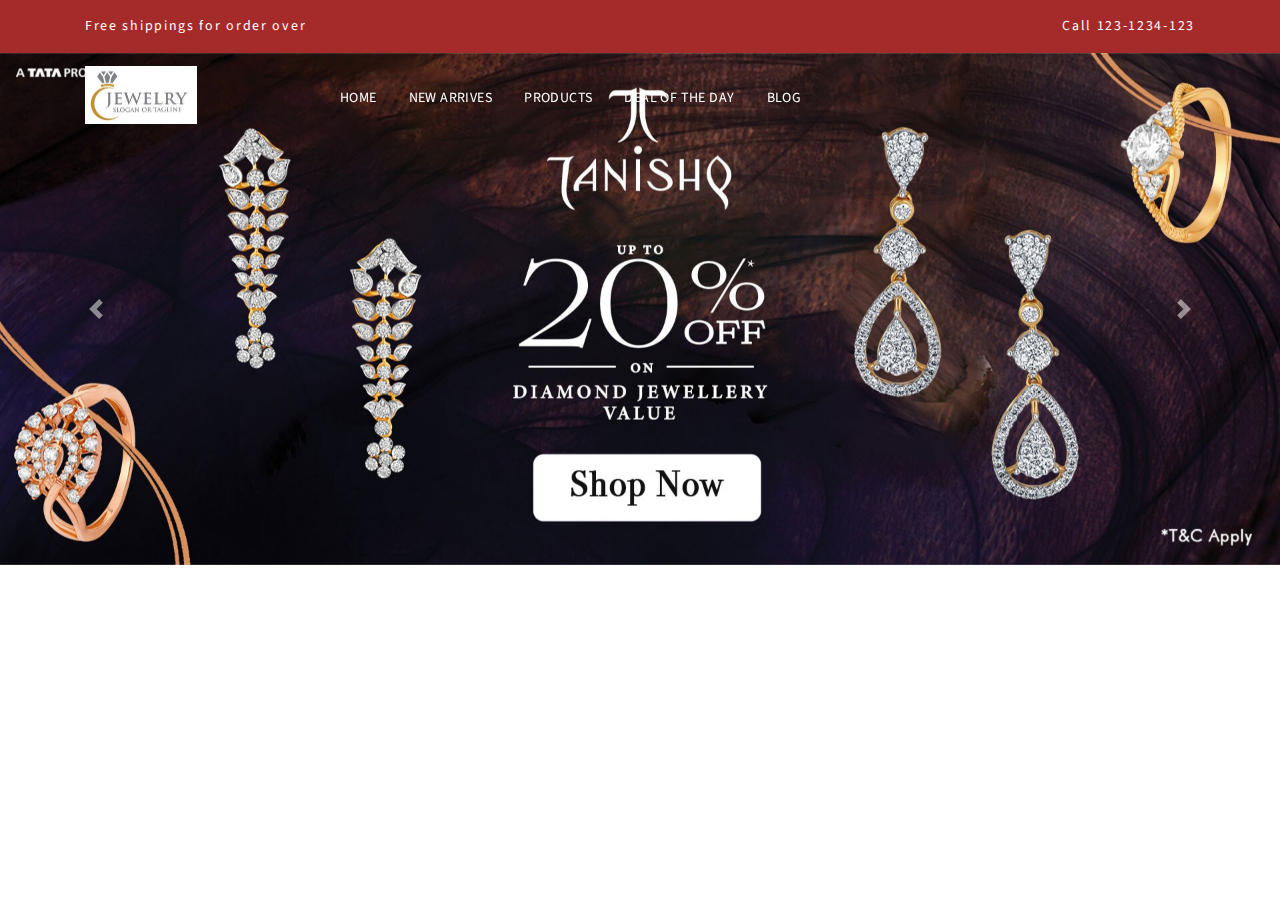
<file: html/index.html>
<!doctype html>
<html lang="en">

<head>
    <meta charset="utf-8">
    <meta name="viewport" content="width=device-width, initial-scale=1">
    <title>Bootstrap demo</title>
    <meta charset="utf-8">
    <meta name="viewport" content="width=device-width, initial-scale=1">
    <link rel="stylesheet" href="https://cdn.jsdelivr.net/npm/bootstrap@4.6.1/dist/css/bootstrap.min.css">

    <link rel="stylesheet" href="https://use.fontawesome.com/releases/v5.5.0/css/all.css"
        integrity="sha384-B4dIYHKNBt8Bc12p+WXckhzcICo0wtJAoU8YZTY5qE0Id1GSseTk6S+L3BlXeVIU" crossorigin="anonymous">
    <link href='https://fonts.googleapis.com/css?family=Source+Sans+Pro' rel='stylesheet' type='text/css'>

    <script src="http://ajax.googleapis.com/ajax/libs/jquery/1.10.2/jquery.min.js"></script>
    <script src="https://cdn.jsdelivr.net/npm/popper.js@1.16.1/dist/umd/popper.min.js"></script>
    <script src="https://cdn.jsdelivr.net/npm/bootstrap@4.6.1/dist/js/bootstrap.bundle.min.js"></script>

    <link rel="stylesheet" type="text/css" media="screen" href="../css/styles.css">
    <link rel="stylesheet" type="text/css" media="screen" href="../css/responsive.css">
</head>

<body data-bs-spy="scroll" data-bs-target=".navbar">
    <header>
        <div class="top_header">
            <div class="container d-flex justify-content-between align-items-center py-3">
                <span>Free shippings for order over</span>
                <span>Call 123-1234-123</span>
            </div>
        </div>
        <nav class="navbar navbar-expand-lg navigation-wrap">
            <div class="container">
                <a class="navbar-brand" href="#">
                    <img src="../img/logo.jpg" alt="" class="image-responsive w-50">
                </a>
                <button class="navbar-toggler" type="button" data-toggle="collapse"
                    data-target="#navbarSupportedContent" aria-controls="navbarSupportedContent" aria-expanded="false"
                    aria-label="Toggle navigation">
                    <!-- <i class="navbar-toggler-icon" aria-hidden="true"> </i>-->
                        <span class="fa fa-bars navbar-toggler-icon"></span>
                </button>
                
                <div class="collapse navbar-collapse" id="navbarSupportedContent">
                    <ul class="navbar-nav ms-auto mb-2 mb-lg-0">
                        <li class="nav-item">
                            <a class="nav-link" href="#home">Home</a>
                        </li>
                        <li class="nav-item">
                            <a class="nav-link" href="#newarrivals">New Arrives</a>
                        </li>
                        <li class="nav-item">
                            <a class="nav-link" href="#products">Products</a>
                        </li>
                        <li class="nav-item">
                            <a class="nav-link" href="#deal">Deal Of The Day</a>
                        </li>
                        <li class="nav-item">
                            <a class="nav-link" href="#blog">Blog</a>
                        </li>

                    </ul>

                </div>
            </div>
        </nav>
    </header>
    <section id="home">
        <div id="carouselExampleControls" class="carousel" data-ride="carousel">
            <div class="carousel-inner">
                <div class="carousel-item active">
                    <img class="d-block w-100" src="../img/diamondsale-d.jpg" alt="First slide">
                </div>
                <div class="carousel-item">
                    <img class="d-block w-100" src="../img/EWAD-Covers-1920x768.jpg" alt="Second slide">
                </div>
                <div class="carousel-item">
                    <img class="d-block w-100" src="../img/Home-Banner-3.jpg" alt="Third slide">
                </div>
                <div class="carousel-item">
                    <img class="d-block w-100" src="../img/Rakhi1920x768.jpg" alt="Third slide">
                </div>
            </div>
            <a class="carousel-control-prev" href="#carouselExampleControls" role="button" data-slide="prev">
                <span class="carousel-control-prev-icon" aria-hidden="true"></span>
                <span class="sr-only">Previous</span>
            </a>
            <a class="carousel-control-next" href="#carouselExampleControls" role="button" data-slide="next">
                <span class="carousel-control-next-icon" aria-hidden="true"></span>
                <span class="sr-only">Next</span>
            </a>
        </div>
    </section>
</body>

</html>
</file>
<file: css/styles.css>
*,
*::after,
*::before {
    margin: 0;
    padding: 0;
    box-sizing: border-box;
    font-family: "Source Sans Pro", sans-serif;
}

:active,
:hover,
:focus {
    outline: 0 !important;
    outline-offset: 0;
}

a,
a:hover {
    text-decoration: none;
}

a:hover {
    color: var(--primary-color);
}

ul,
ol {
    margin: 0;
    padding: 0;
}

html {
    scroll-behavior: smooth;
}

/* Variable define */
:root {
    --primary-color: orange;
    --secondary-color: brown;
    --white-color: white;
    --black-color: black;
}

body {
    font-size: 100%;
    font-weight: 400;
}

/* customize scrollbar */
::-webkit-scrollbar {
    width: 0.3125rem;
}

::-webkit-scrollbar-track {
    color: var(--white-color);
}

::-webkit-scrollbar-thumb {
    color: var(--primary-color);
}

h1 {
    font-size: 3rem;
    font-weight: 400;
    margin-bottom: 1rem;
    color: var(--white-color);
    text-transform: uppercase;
}

h2 {
    font-size: 1.5625rem;
    font-weight: 600;
    color: var(--white-color);
    text-transform: capitalize;
    line-height: 2.5rem;
}

h4 {
    font-size: 1.125rem;
    font-weight: 400;
    margin-bottom: 0.9375rem;
    color: var(--white-color);
    text-transform: capitalize;
    transition: all .3s linear;
}

h5 {
    font-size: 0.875rem;
    font-weight: 400;
    margin-bottom: 10px;
    color: var(--white-color);
    text-transform: capitalize;
}

p {
    font-size: 1rem;
    color: var(--white-color);
    font-weight: 400;
    line-height: 1.75rem;
    letter-spacing: 0.0625rem;
}

.main_btn {
    height: 40px;
    line-height: 40px;
    font-size: 1.125rem;
    display: inline-block;
    color: var(--white-color);
    font-weight: 700;
    text-transform: uppercase;
    padding: 0 30px;
    position: relative;
}

.main_btn::after,
.main_btn::before {
    position: absolute;
    top: 50%;
    background-color: rgb(255, 255, 255, .3);
    left: 0;
    width: 100%;
    height: 1px;
    content: "";
    transition: all .5s ease-out 0s;
    transform: translateY(-20px);
}

.main_btn::after {
    transform: translateY(20px);
}

.main_btn:hover::after {
    transform: rotate(-20deg);
    color: var(--primary-color);
}

.main_btn:hover::before {
    transform: rotate(20deg);
    color: var(--primary-color);
}

.main_btn:hover {
    color: var(--primary-color) !important;
}

.wrapper {
    padding-top: 4rem;
    padding-bottom: 4rem;
    background-color: var(--secondary-color);
}

.text_content {
    width: 60%;
    margin: auto;
}

/* header design */
.top_header {
    background-color: var(--secondary-color);

}

.top_header span {
    font-size: 0.87rem;
    color: var(--white-color);
    letter-spacing: 0.1062rem;
}

.navigation-wrap {
    position: fixed;
    width: 100%;
    left: 0;
    z-index: 1000;
    transition: all 0.3s ease-out;
}

.navigation-wrap .nav-item {
    padding: 0 0.5rem;
    transition: all 200ms linear;
}

.navbar-toggler:focus {
    outline: unset;
    border: none;
    box-shadow: none;
}

.navigation-wrap .nav-link {
    padding-top: 0.9375rem;
    font-size: 0.875rem;
    font-weight: 400;
    text-transform: uppercase;
    color: var(--white-color);
    letter-spacing: 0.0255rem;
}

.navigation-wrap .nav-link:hover,
.navigation-wrap .nav-link.active {
    color: var(--primary-color);
}

/* on scroll nav styling */
.navigation-wrap.scroll.on {
    position: fixed;
    background-color: var(--black-color);
    top: 0;
    left: 0;
    width: 100%;
    box-shadow: 0 0.125rem 1.75rem 1 black;
    transition: all .5s ease-in-out 0s;
}

.navigation-wrap.scroll.on .nav-link:hover,
.navigation-wrap.scroll.on .nav-link.active {
    color: var(--primary-color);
}
/* .navbar-toggler{
    background-color: transparent;
    background-image: none;
    border: 1px solid transparent;
}
 */
/* .navbar-toggler span {
    background-color: #fff;
    color: rgb(3, 2, 5);
}
 */
</file>
<file: css/responsive.css>
@media(max-width:991px){
   
    .navbar-toggler span{
        color: var(--white-color);
        line-height: 2rem;
        background-color: #fff;
    }
   
    .navigation-wrap{
        text-align: right;
        background-color:  var(--black-color);
    }

    .navigation-wrap .nav-link{
        line-height: 1.875rem;
    }
   
    #home{
        padding: 4.374rem 0 0;
    }

   
}

@media(max-width:598px){
   
    .top_header{
        display: none;
    }
}
</file>
